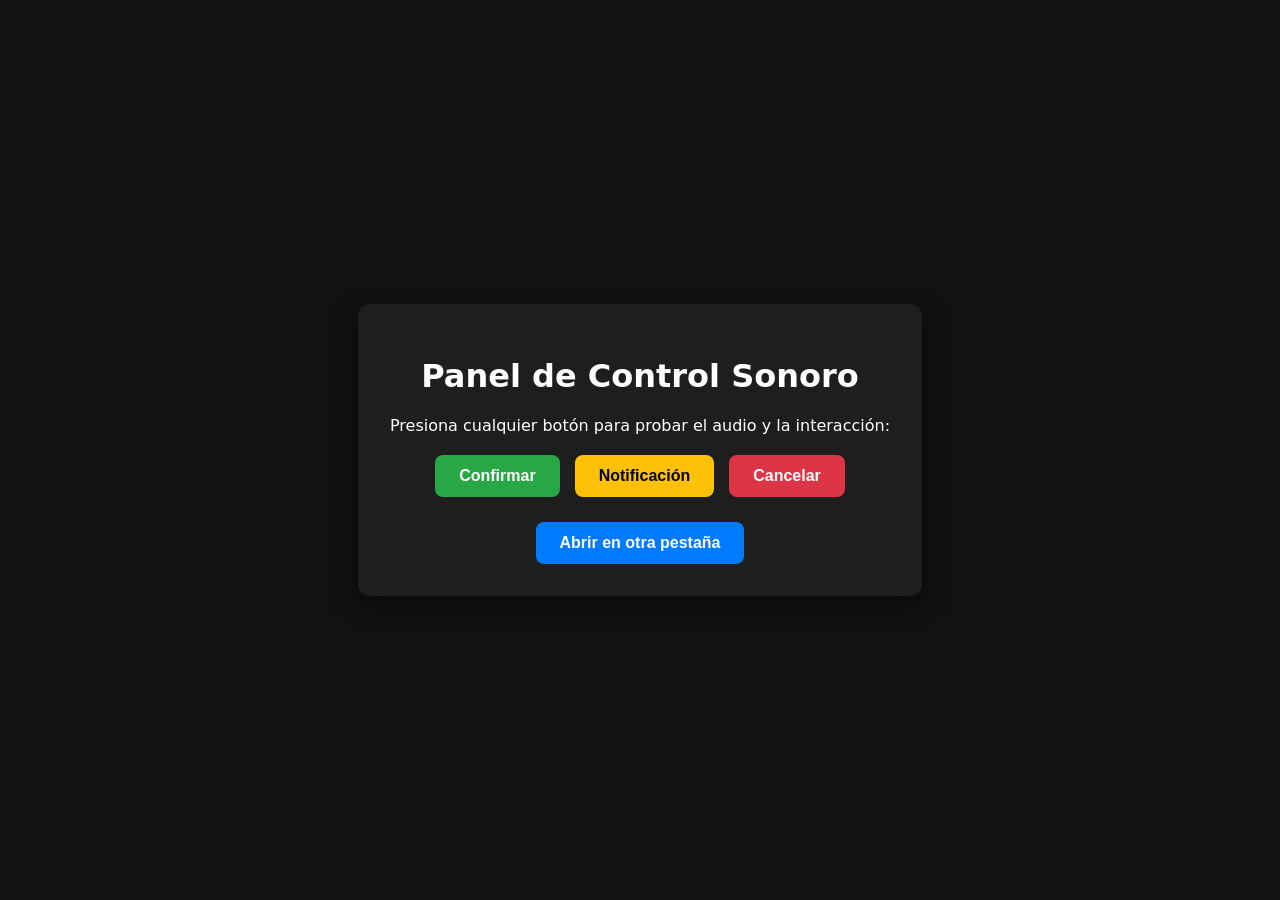
<file: sonidos/index.html>
<!DOCTYPE html>
<html lang="es">
<head>
    <meta charset="UTF-8">
    <meta name="viewport" content="width=device-width, initial-scale=1.0">
    <title>Botones Interactivos con Sonido</title>
    <style>
        body {
            font-family: system-ui, -apple-system, sans-serif;
            display: flex;
            flex-direction: column;
            align-items: center;
            justify-content: center;
            height: 100vh;
            margin: 0;
            background-color: #121212;
            color: #ffffff;
        }
        .contenedor {
            text-align: center;
            background: #1e1e1e;
            padding: 2rem;
            border-radius: 12px;
            box-shadow: 0 8px 24px rgba(0,0,0,0.5);
        }
        .grupo-botones {
            display: flex;
            gap: 15px;
            margin-top: 20px;
            flex-wrap: wrap;
            justify-content: center;
        }
        button {
            padding: 12px 24px;
            font-size: 16px;
            font-weight: bold;
            border: none;
            border-radius: 8px;
            cursor: pointer;
            transition: transform 0.1s, opacity 0.2s;
        }
        button:active {
            transform: scale(0.95);
        }
        .btn-exito { background-color: #28a745; color: white; }
        .btn-alerta { background-color: #ffc107; color: black; }
        .btn-error { background-color: #dc3545; color: white; }
        .btn-ventana { background-color: #007bff; color: white; margin-top: 25px; }
    </style>
</head>
<body>

    <div class="contenedor">
        <h1>Panel de Control Sonoro</h1>
        <p>Presiona cualquier botón para probar el audio y la interacción:</p>
        
        <div class="grupo-botones">
            <button class="btn-exito" onclick="ejecutarAccion('exito')">Confirmar</button>
            <button class="btn-alerta" onclick="ejecutarAccion('alerta')">Notificación</button>
            <button class="btn-error" onclick="ejecutarAccion('error')">Cancelar</button>
        </div>

        <!-- Botón para abrir esta misma página en una pestaña nueva -->
        <button class="btn-ventana" onclick="abrirEnNuevaPestana()">Abrir en otra pestaña</button>
    </div>

    <script>
        // Inicializar el contexto de audio de forma segura
        let audioCtx;

        function iniciarAudio() {
            if (!audioCtx) {
                audioCtx = new (window.AudioContext || window.webkitAudioContext)();
            }
            if (audioCtx.state === 'suspended') {
                audioCtx.resume();
            }
        }

        // Generador de sonidos sintéticos (no requiere archivos .mp3 externos)
        function reproducirSonido(tipo) {
            iniciarAudio();
            const oscilador = audioCtx.createOscillator();
            const ganancia = audioCtx.createGain();

            oscilador.connect(ganancia);
            ganancia.connect(audioCtx.destination);

            const ahora = audioCtx.currentTime;

            if (tipo === 'exito') {
                oscilador.type = 'sine';
                oscilador.frequency.setValueAtTime(523.25, ahora); // Nota Do
                oscilador.frequency.exponentialRampToValueAtTime(659.25, ahora + 0.15); // Nota Mi
                ganancia.gain.setValueAtTime(0.3, ahora);
                ganancia.gain.exponentialRampToValueAtTime(0.01, ahora + 0.3);
                oscilador.start(ahora);
                oscilador.stop(ahora + 0.3);
            } else if (tipo === 'alerta') {
                oscilador.type = 'triangle';
                oscilador.frequency.setValueAtTime(440, ahora); // Nota La
                ganancia.gain.setValueAtTime(0.3, ahora);
                ganancia.gain.exponentialRampToValueAtTime(0.01, ahora + 0.25);
                oscilador.start(ahora);
                oscilador.stop(ahora + 0.25);
            } else if (tipo === 'error') {
                oscilador.type = 'sawtooth';
                oscilador.frequency.setValueAtTime(150, ahora);
                oscilador.frequency.linearRampToValueAtTime(100, ahora + 0.3);
                ganancia.gain.setValueAtTime(0.3, ahora);
                ganancia.gain.exponentialRampToValueAtTime(0.01, ahora + 0.3);
                oscilador.start(ahora);
                oscilador.stop(ahora + 0.3);
            }
        }

        // Función principal que combina sonido + acción del botón
        function ejecutarAccion(tipo) {
            reproducirSonido(tipo);
            console.log(`Botón presionado: ${tipo}`);
        }

        // Función para abrir la página actual en una nueva pestaña
        function abrirEnNuevaPestana() {
            reproducirSonido('alerta');
            // window.location.href obtiene la ruta actual exacta, ya sea local o en internet
            window.open(window.location.href, '_blank', 'noopener,noreferrer');
        }
    </script>
</body>
</html>
</file>
